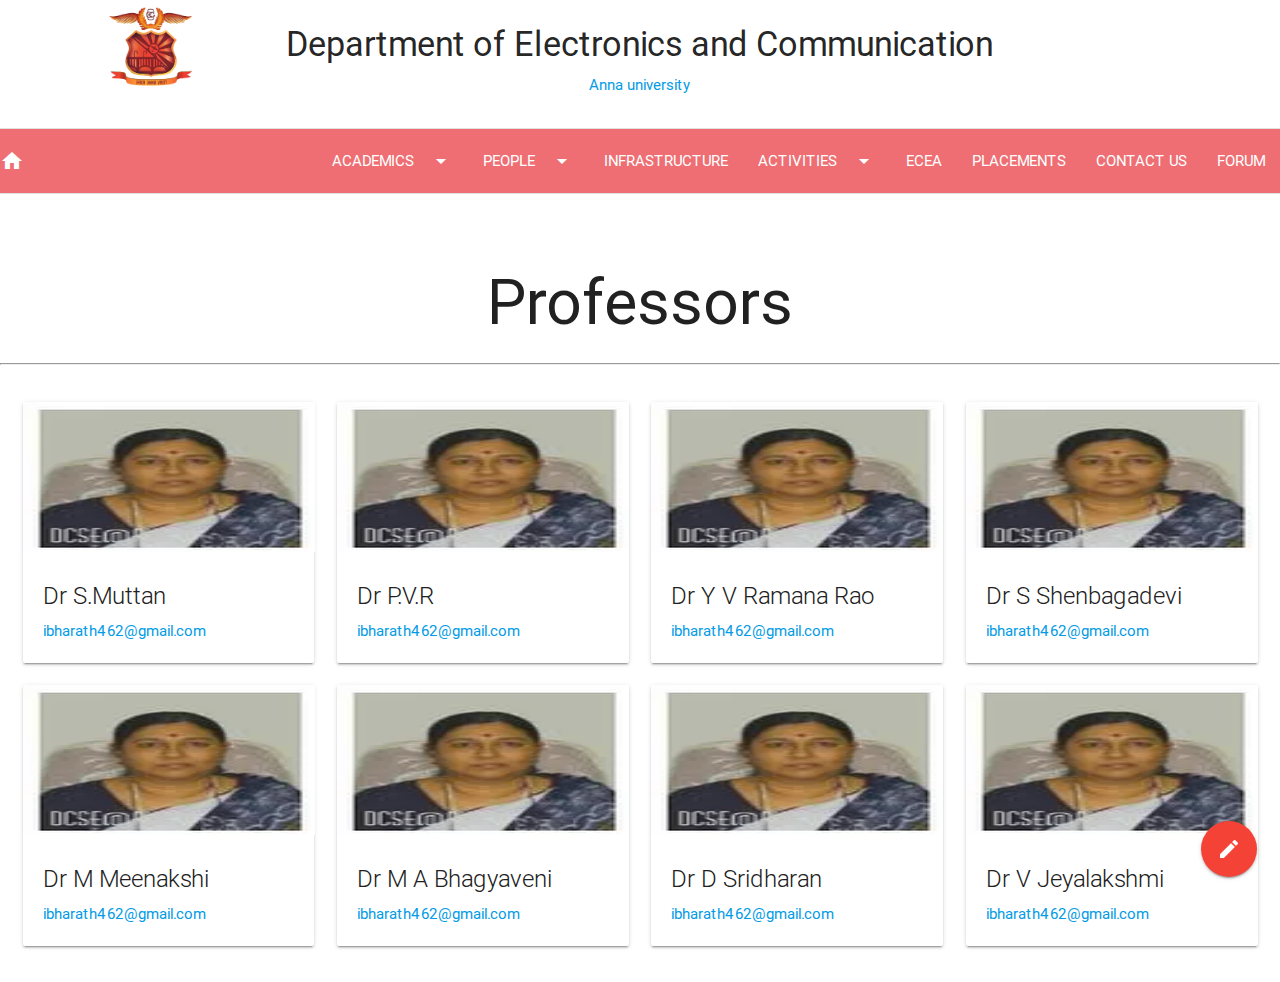
<file: index.html>
<!DOCTYPE html>
<html>
	<head>
		<meta charset="utf-8">
		<title>Department of Electronics and Communication</title>
		<meta name="viewport" content="width=device-width, initial-scale=1">
	    <link href='https://fonts.googleapis.com/css?family=Open+Sans:400,700' rel='stylesheet' type='text/css'>
	    <link rel="stylesheet" type="text/css" href="css/materialize.css" media="screen">
	    <link href="https://fonts.googleapis.com/icon?family=Material+Icons" rel="stylesheet">
	    <script type="text/javascript" src="https://code.jquery.com/jquery-2.1.1.min.js"></script>
	    <script type="text/javascript" src="js/materialize.min.js"></script>
	</head>
	<body>
		<div class="row valign-wrapper">
			<div class="col m2 hide-on-small-only"> 
				<div class="right">
					<img class="responsive-img" src="images/CEG_logo.png" width="100" height="100" alt="CEG logo">
				</div>
			</div>
			<div class="col s12 m8">
				<div class="center-align">
					<h4>Department of Electronics and Communication</h4>
					<h6><a href="https://www.annauniv.edu/" target="_blank">Anna university</a></h6>
				</div>
			</div>
			<div class="col m2 l2 hide-on-small-only">
					
			</div>
		</div>
		<div class="divider"></div>
		<div class="row">
			<nav class="z-depth-0">
				<div class="nav-wrapper">
					<a class="brand-logo left" href="/" class="left"><i class="material-icons">home</i></a>
					<a href="#" data-activates="mobile-demo" class="button-collapse right"><i class="material-icons">menu</i></a>
					<ul id="nav-mobile" class="right hide-on-med-and-down">
						<li><a class="dropdown-button" data-constrainwidth="false" data-hover="true" data-beloworigin="true" data-activates="acad" href="#!">ACADEMICS<i class="material-icons right">arrow_drop_down</i></a></li>
						<li><a class="dropdown-button" data-constrainwidth="false" data-hover="true" data-beloworigin="true" data-activates="people" href="#!">PEOPLE<i class="material-icons right">arrow_drop_down</i></a></li>
						<li><a href="/infra">INFRASTRUCTURE</a></li>
						<li><a class="dropdown-button" data-constrainwidth="false" data-hover="true" data-beloworigin="true" data-activates="acti" href="#!">ACTIVITIES<i class="material-icons right">arrow_drop_down</i></a></li>
						<li><a href="/ecea">ECEA</a></li>
						<li><a href="/placements">PLACEMENTS</a></li>
						<li><a href="/contact">CONTACT US</a></li>
						<li><a href="/forum">FORUM</a></li>
					</ul>
					<ul class="side-nav" id="mobile-demo">
						<ul class="collapsible">
							<li><a class="collapsible-header" href="#!">ACADEMICS<i class="material-icons right">arrow_drop_down</i></a>
					            <div class="collapsible-body">
	             					<ul>
										<li><a href="/ug">UG Programs</a></li>
	  									<li><a href="/pg">PG Programs</a></li>
	  									<li><a href="/part">Part-time</a></li>
	             					</ul>
	            				</div>
							</li>
						</ul>
						<ul class="collapsible">
							<li><a class="collapsible-header" href="#!">PEOPLE<i class="material-icons right">arrow_drop_down</i></a>
					            <div class="collapsible-body">
	              					<ul>
										<li><a href="/staff">Teaching Staff</a></li>
	  									<li><a href="/nstaff">Non-Teaching Staff</a></li>
	  									<li><a href="/students">Students</a></li>
	             					</ul>
	            				</div>
							</li>
						</ul>							
						<li><a href="/infra">INFRASTRUCTURE</a></li>
						<ul class="collapsible">
							<li><a class="collapsible-header" href="#!">ACTIVITIES<i class="material-icons right">arrow_drop_down</i></a>
					            <div class="collapsible-body">
	              					<ul>
			 							<li><a href="/workshop">Workshops</a></li>
			 							<li><a href="/fv">Foriegn visits</a></li>
	           						</ul>
	           					</div>
							</li>
						</ul>														
						<li><a href="/ecea">ECEA</a></li>
						<li><a href="/placements">PLACEMENTS</a></li>
						<li><a href="/contact">CONTACT US</a></li>
						<li><a href="/forum">FORUM</a></li>
					</ul>
					<ul id="acad" class="dropdown-content">
  						<li><a href="/ug">UG Programs</a></li>
  						<li><a href="/pg">PG Programs</a></li>
  						<li><a href="/part">Part-time</a></li>
					</ul>
					<ul id="people" class="dropdown-content">
  						<li><a href="/staff">Teaching Staff</a></li>
  						<li><a href="/nstaff">Non-Teaching Staff</a></li>
  						<li><a href="/students">Students</a></li>
					</ul>
					<ul id="acti" class="dropdown-content">
  						<li><a href="/workshop">Workshops</a></li>
  						<li><a href="/fv">Foriegn visits</a></li>
					</ul>
				</div>
			</nav>
			<div class="divider"></div>
		</div>
		<br>
		<div class="row">
			<center><h1 id="title">Professors</h1></center>
			<hr><br>
			<div class="col m12" id="professors"></div>
			<div class="col m12" id="contents"></div>
		</div>
		 <div class="fixed-action-btn toolbar">
		 <a class="btn-floating btn-large red">
	      <i class="large material-icons">mode_edit</i>
	    </a>
		    <ul>
		      <li class="waves-effect waves-light"><a href="#!" id="prof">Proffesors</a></li>
		      <li class="waves-effect waves-light"><a href="#!" id="asc">Associate Proffesors</a></li>
		      <li class="waves-effect waves-light"><a href="#!" id="ass">Assistant Proffesors</a></li>
		      <li class="waves-effect waves-light"><a href="#!" id="tf">Teaching Fellows</a></li>
		    </ul>
		  </div>

  	</body>
  	<script type="text/javascript">

  		var person="Professors";

  		$(document).ready(function() {
		 getDetails();
		});
		  		
  		$("#prof").click(function() {
        	person = "Professors";
        	$("#professors").empty();
        	$("#title").text("Professors");
        	getDetails();
    	});

    	$("#asc").click(function() {
        	person = "Associate";
        	$("#professors").empty();
        	$("#title").text("Associate Professors");
        	getDetails();
    	});

    	$("#ass").click(function() {
        	person = "Assistant";
        	$("#professors").empty();
        	$("#title").text("Assistant Professors");
        	getDetails();
    	});

    	$("#tf").click(function() {
        	person = "TF";
        	$("#professors").empty();
        	$("#title").text("Teaching Fellows");
        	getDetails();
    	});

    	var prof,professors;

    	function getDetails(){
    		$.getJSON('json/staff.json', function(data) { 
  			professors = data[person];
		    //console.log(professors);
		    for(var i=0; i<professors.length; i++){
                prof = professors[i];
                //console.log("name10");
                $("#professors").append("<div class='col s12 m3'><div class='card'><div class='card-image waves-effect waves-block waves-light'><img class='activator' src='"+prof.photo+"' height='150'></div><div class='card-content'><span class='card-title activator grey-text text-darken-4' id='"+i+"'>Name<i class='material-icons right'>more_vert</i></span><p><a href='#' id='email"+i+"'>email</a></p></div><div class='card-reveal'><span class='card-title grey-text text-darken-4' id='name1"+i+"'></span><p id='areas"+i+"'><b>Areas of interest:</b><br><br></p></div></div></div>");
                $("#professors").find("#"+i).html(prof.name);
                $("#professors").find("#name1"+i).html("<b>"+prof.name+"</b><i class='material-icons right'>close</i>");
                $("#professors").find("#email"+i).html(prof.email);
                for(var j=0; j<prof.areas.length; j++){
                	$("#professors").find("#areas"+i).append(prof.areas[j]+"<br><br>");
            	}
            	$("#professors").find("#areas"+i).append("<a class='waves-effect waves-light btn' href='#more' onclick='popup(this);'>More</a>");
            	//$("#professors").find("#areas"+i).append("<p>Click on top right to close.</p>");

            }
		});

    	}

    	function popup(i){

    		var tr = i.parentNode.getAttribute('id');
        	i = tr.charAt(5) ;

    		$("#contents").append("<div id='articlepanel'><br><center><img class='activator' src='"+professors[i].photo+"' height='150'><h3>"+professors[i].name+"</h3></center><hr><div class='row'><div class='col s12'><ul class='tabs'><li class='tab col s3'><a href='#test1'>Test 1</a></li><li class='tab col s3'><a href='#test2'>Test 2</a></li><li class='tab col s3'><a href='#test3'>Test 3</a></li><li class='tab col s3'><a href='#test4'>Test 4</a></li></ul></div></div><iframe id='details' width='1060' height='500' frameborder='0'><p>Your browser does not support iframes.</p></iframe><div class='button123-div'><center><br><button type='button' class='btn btn-link btn-lg' id='close'>Close</button></center></div></div>");

		        $('ul.tabs').tabs();

		        $('a[href="#test2"]').click(function(){
			        //alert("Hello2");
			        document.getElementById('details').src = "articles/article2.html";
			     });

			     $('a[href="#test3"]').click(function(){
			        //alert("Hello3");
			        document.getElementById('details').src = "articles/article3.html";
			     });
			     $('a[href="#test4"]').click(function(){
			        //alert("Hello4");
			        document.getElementById('details').src = "articles/article4.html";
			     });
			     $('a[href="#test1"]').click(function(){
			        //alert("Hello1");
			        document.getElementById('details').src = "articles/article1.html";
			     });

			     $('.btn-link').click(function(){
			     	$('#contents').empty();
			     });
		        	
    	}


  	</script>
</html>
</file>
